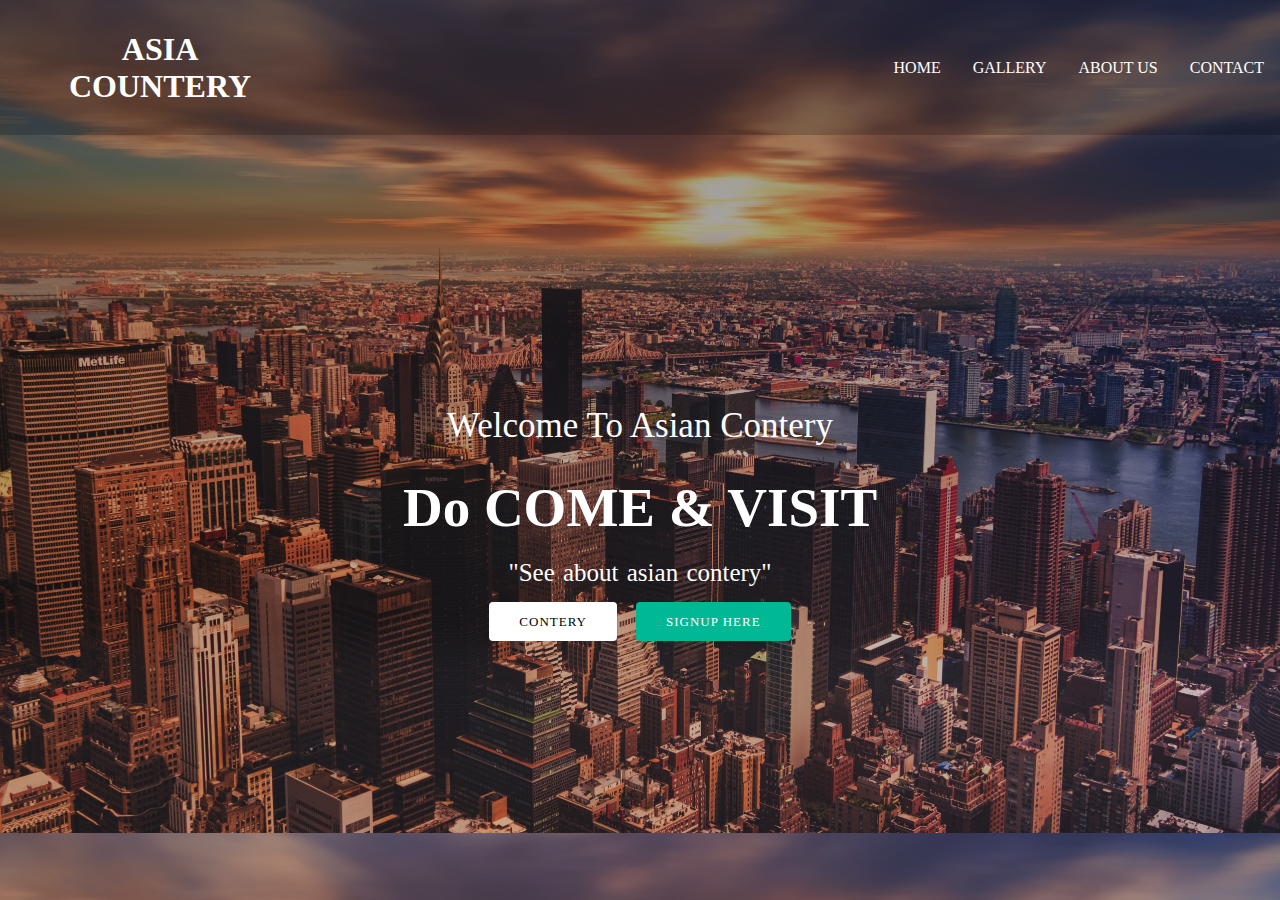
<file: South Asian Contery/Main Page/Index.html>
<!DOCTYPE html>
<head>
    <title>Association of Southeast Asian Nations</title>
    <link rel="stylesheet" href="Css/Style.css">
</head>
<body class="header1">
    <header>
        <nav>
            <div class="logo"><a href="Index.html"><h1>Asia <br> Countery</h1></a> </div>
            <div class="navh"> 
                <ul>
                    <li><a href="Index.html">home</a></li>
                    <li><a href="#">gallery</a></li>
                    <li><a href="#">about us</a></li>
                    <li><a href="#">contact</a></li>
                  </ul>
            </div>
        </nav>
    </header>

        <main>
            <section>
                <h3>Welcome To Asian Contery</h3>
                <h1>Do COME & VISIT <span class="contery">  </span></h1>
                <p>"See about asian contery"</p>
                <a href="Contery.html" class="button1">Contery</a>
                <a href="#" class="button2">Signup here</a>
            </section>
        </main>
</body>
</html>
</file>
<file: South Asian Contery/Main Page/Css/Style.css>
/*Home Page Start*/
*{
    margin: 0;
}

.header1{
    background-image: linear-gradient(rgba(0,0,0,0.4),rgba(0,0,0,0.2)), url('../img/bg.jpg');
    background-size: 100%; 
}

nav{
    width: 100%;
    height: 15vh;
    background-color: rgba(0,0,0,0.2);;
    color: #ffffff;
    display: flex;
    justify-content: space-between;
    align-items: center;
    text-transform: uppercase;
}

.logo{
    width: 25%;
    text-align: center;
}

.logo a{
    color: white;
    text-decoration: none
}

ul {
    list-style-type: none;
  }
  
  li {
    float: left;
  }
  
  li a {
    display: block;
    color: white;
    padding: 14px 16px;
    text-decoration: none;
  }
  
  li a:hover {
    background-color: #fa0000;
    
  }

  main{
    width: 100%;
    height: 85vh;
    display: flex;
    justify-content: center;
    align-items: center;
    color: #ffffff;
    text-align: center;
  }

  section h3{
        font-size: 35px;
        font-weight: 200;   
  }

  section h1{
    margin: 30px 0 20px 0;
    font-size: 55px;   
    font-weight: 700;
  }

  section p{
    font-size: 25px;
    word-spacing: 2px;
    margin-bottom: 25px;    
  } 

  section a{
    padding: 12px 30px;
    border-radius: 4px;
    outline: none;
    text-transform: uppercase;
    font-size: 13px;    
    font-weight: 500;
    text-decoration: none;
    letter-spacing: 1px;
  }

  .button1{
    background-color: #ffffff;
    color: #000;
    margin-right: 15px;
  }

  .button2{
    background-color: #00b894;
    color: #ffffff;
  }

  /*Home Page End*/

  /*Contries List Start*/
  
  .nav2{
    position: sticky;
  }

  .main2{
    text-align: center;
    padding-left: 20rem;
    border: #444;
    border-radius: 2%;
    border-style: solid;
    border-width: 1rem;
  }
  
  .vnav ul {
    list-style-type: none;
    margin: 0;
    padding: 0;
    width: 60px;
  } 
  
.vnav  li a {
    display: block;
    background-color: #000000;
  }

 .vnav a:hover {
    color: #ff0000;
  }

  .main4 {
    margin: 2px 0 2px 0;
    font-size: 20px;   
    font-weight: 700;
    text-align: left;
  }
  


   /*Contries List Start*/
</file>
